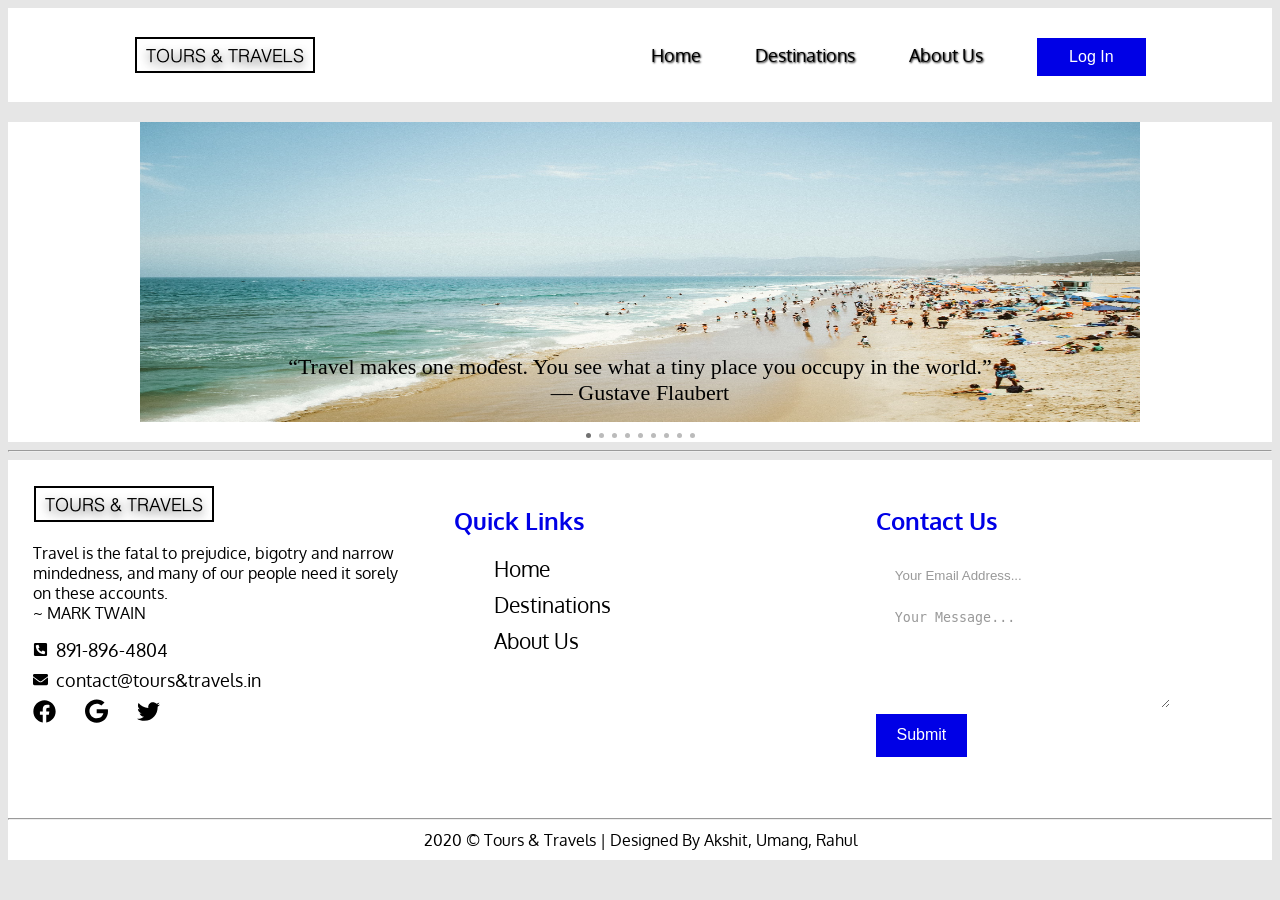
<file: index.html>
<!doctype html>
<html lang="en">
  <head>
    <meta charset="utf-8">
    <meta http-equiv="X-UA-Compatible" content="IE=edge">
    <meta name="viewport" content="width=device-width, initial-scale=1">
    <title>Tours & Travels</title>
    <link rel="stylesheet" href="css/styles.css">
    <link href='https://fonts.googleapis.com/css?family=Oxygen:400,300,700' rel='stylesheet' type='text/css'>
    <link href='https://fonts.googleapis.com/css?family=Lora' rel='stylesheet' type='text/css'>
  </head>
<body>
  <header>
    <div class="container">
      <a href="index.html"><img src="images/logo_large.png" alt="logo" class="logo"></a>
      <nav id="header-nav">
        <ul id="header-items">
          <li><a href="#">Home</a></li>
          <li><a href="destinations.html">Destinations</a></li>
          <li><a href="AboutUs.html">About Us</a></li>
          <li><button type="button" id="nav-button" onclick="window.location.href = 'LoginForm.php';"><span>Log In</span></button></li>
        </ul>
      </nav>
    </div>
  </header>
  <br>

<div class="main-cover">
  
  <div class="slideshow-container">

    <div class="mySlides fade">
      <img src="images/image_show_4.jpg" style="width:100%; height: 300px;">
      <div class="text" style="font-family: Snell Roundhand, cursive;">“Travel makes one modest. You see what a tiny place you occupy in the world.” <br>
  ― Gustave Flaubert</div>
    </div>

    <div class="mySlides fade">
      <img src="images/image_show_7.jpg" style="width:100%; height: 300px; ">
      <div class="text" style="font-family: Snell Roundhand, cursive;">“See the world. Ask for no guarantees, ask for no security.” <br>
  ― Ray Bradbury, Fahrenheit 451</div>
    </div>

    <div class="mySlides fade">
      <img src="images/image_show_9.jpg" style="width:100%; height: 300px;">
      <div class="text" style="font-family: Snell Roundhand, cursive;">“The journey is the destination.” <br>
  ― Dan Eldon</div>
    </div>

    <div class="mySlides fade">
      <img src="images/image_show_10.jpg" style="width:100%; height: 300px;">
      <div class="text" style="font-family: Snell Roundhand, cursive;">“Le tourisme, se ramène fondamentalement au loisir d'aller voir ce qui est devenu banal.” <br>
  ― Guy Debord</div>
    </div>

    <div class="mySlides fade">
      <img src="images/image_show_3.jpg" style="width:100%; height: 300px;">
      <div class="text" style="font-family: Snell Roundhand, cursive;">“In any case, a little danger is a small price to pay for ridding a place of tourists.” <br>
  ― Tahir Shah</div>
    </div>

    <div class="mySlides fade">
      <img src="images/image_show_5.jpg" style="width:100%; height: 300px;">
      <div class="text" style="font-family: Snell Roundhand, cursive;">“One’s destination is never a place, but a new way of seeing things.”<br> – Henry Miller</div>
    </div>

    <div class="mySlides fade">
      <img src="images/image_show_2.jpg" style="width:100%; height: 300px;">
      <div class="text" style="font-family: Snell Roundhand, cursive;">“We travel not to escape life, but for life not to escape us.”<br> – Unknown</div>
    </div>

    <div class="mySlides fade">
      <img src="images/image_show_8.jpg" style="width:100%; height: 300px;">
      <div class="text" style="font-family: Snell Roundhand, cursive;">“I am not a great book, I am not a great artist, but I love art and I love food, so I am the perfect traveller.”<br> – Michael Palin</div>
    </div>

    <div class="mySlides fade">
      <img src="images/image_show_1.jpg" style="width:100%; height: 300px;">
      <div class="text" style="font-family: Snell Roundhand, cursive;">“I am not the same having seen the moon shine on the other side of the world.”<br> – Mary Anne Radmacher</div>
    </div>
  </div>
    <div style="text-align:center">
      <span class="dot"></span> 
      <span class="dot"></span> 
      <span class="dot"></span>
      <span class="dot"></span>
      <span class="dot"></span>
      <span class="dot"></span>
      <span class="dot"></span>
      <span class="dot"></span>
      <span class="dot"></span> 
    </div>
    <!-- --------------------------point to start again--------------------------- -->
    

</div>


<hr>
<div class="footer">
  <div class="footer-content">
    <div class="footer-section about">
      <img src="images/logo_large.png">
          <p>Travel is the fatal to prejudice, bigotry and narrow mindedness, and many of our people need it sorely on these accounts.<br> ~ MARK TWAIN
          </p>
          <div class="contact">
            <span><i><img src="images/phone-solid.svg" style="width: 15px; height: 15px;"></i>&nbsp; 891-896-4804</span>
            <span><i><img src="images/envelope-solid.svg" style="width: 15px; height: 15px;"></i>&nbsp; contact@tours&travels.in</span>
          </div>
          <div class="social-icons">
            <a href="#"><img src="images/facebook-brands.svg" ></a>
            <a href="#"><img src="images/google-brands.svg" ></a>
            <a href="#"><img src="images/twitter-brands.svg" ></a>

          </div>
    </div>
    <div class="footer-section links">
      <h2>Quick Links</h2>
      <ul>
        <a href="#"><li>Home</li></a>
        <a href="destinations.php"><li>Destinations</li></a>
        <a href="AboutUs.html"><li>About Us</li></a>
      </ul>
    </div>
    <div class="footer-section contact-form">
      <h2>Contact Us</h2>
      <form action="index.html" method="post">
        <input type="email" placeholder="Your Email Address..." class="text-input contact-input">
        <textarea cols="30" rows="5" placeholder="Your Message..." class="text-input contact-input"></textarea>
        <br>
        <button type = "button" class="footer-submit-btn contact-btn" onclick="window.location.href ='index.html';">Submit</button>
      </form>
    </div>
</div>
<hr>
  <div class="footer-bottom">
    2020 &copy; Tours & Travels | Designed By Akshit, Umang, Rahul
  </div>
  

</div>
  <script src="js/script.js"></script>
</body>
</html>
</file>
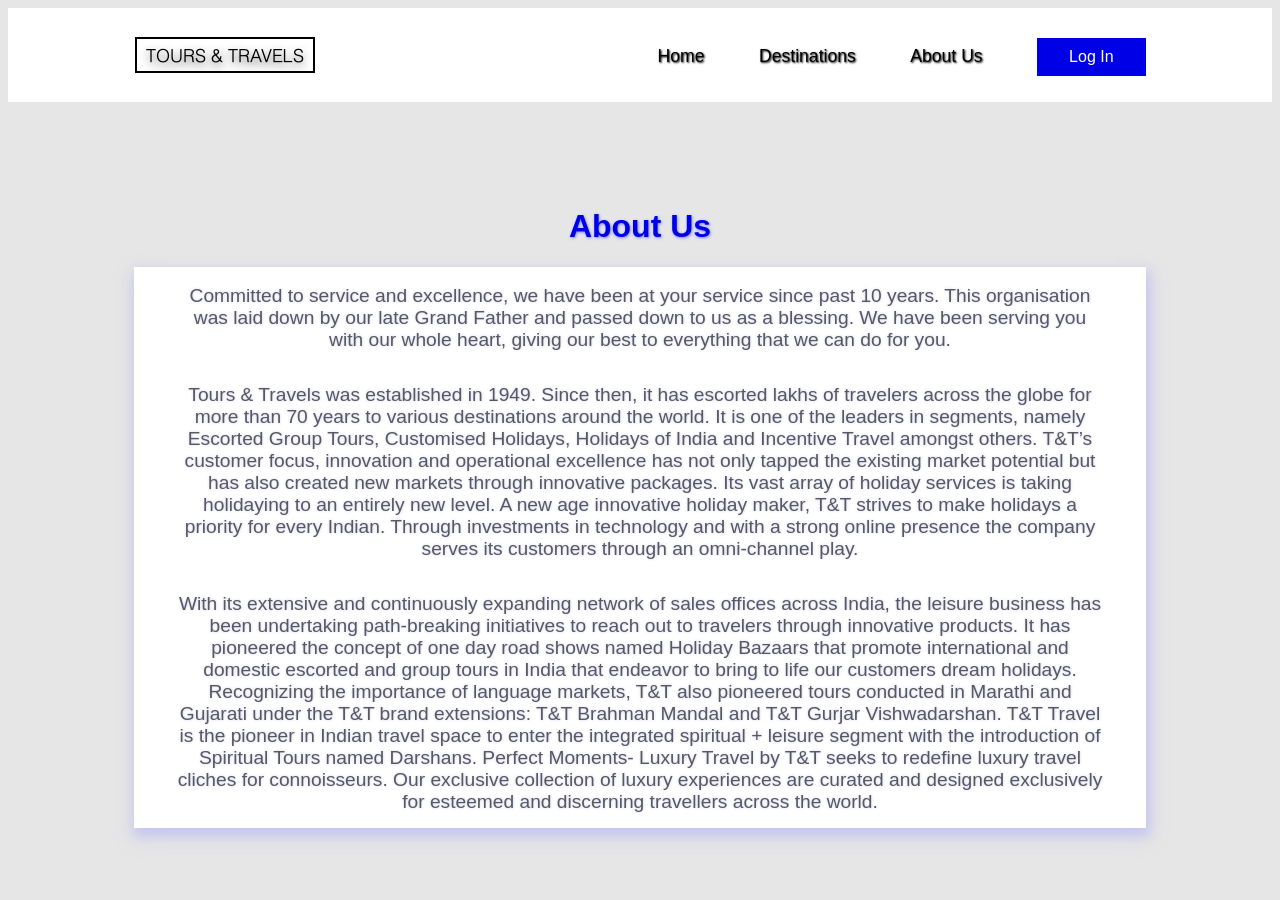
<file: AboutUs.html>
<!DOCTYPE html>
<html>
<head>
	<title>About Us</title>
	<meta charset="utf-8">
	<link rel="stylesheet" type="text/css" href="css/AboutUs.css">
</head>
<body>
	<header>
    <div class="container">
      <a href="index.html"><img src="images/logo_large.png" alt="logo" class="logo"></a>
      <nav id="header-nav">
        <ul id="header-items">
          <li><a href="index.html">Home</a></li>
          <li><a href="destinations.html">Destinations</a></li>
          <li><a href="AboutUs.html">About Us</a></li>
          <li><button type="button" id="nav-button" onclick="window.location.href = 'LoginForm.php';"><span>Log In</span></button></li>
        </ul>
      </nav>
    </div>
  </header>
  <br>
<h1 class="heading">About Us</h1>
<div class="slide-up">
	<br>
	<p>
		Committed to service and excellence, we have been at your service since past 10 years. This organisation was laid down by our late Grand Father and passed down to us as a blessing. We have been serving you with our whole heart, giving our best to everything that we can do for you.
	</p>
	<br>
	<p>
		Tours & Travels was established in 1949. Since then, it has escorted lakhs of travelers across the globe for more than 70 years to various destinations around the world. It is one of the leaders in segments, namely Escorted Group Tours, Customised Holidays, Holidays of India and Incentive Travel amongst others. T&T’s customer focus, innovation and operational excellence has not only tapped the existing market potential but has also created new markets through innovative packages. Its vast array of holiday services is taking holidaying to an entirely new level. A new age innovative holiday maker, T&T strives to make holidays a priority for every Indian. Through investments in technology and with a strong online presence the company serves its customers through an omni-channel play.
	</p>
	<br>
	<p>
		With its extensive and continuously expanding network of sales offices across India, the leisure business has been undertaking path-breaking initiatives to reach out to travelers through innovative products. It has pioneered the concept of one day road shows named Holiday Bazaars that promote international and domestic escorted and group tours in India that endeavor to bring to life our customers dream holidays. Recognizing the importance of language markets, T&T also pioneered tours conducted in Marathi and Gujarati under the T&T brand extensions: T&T Brahman Mandal and T&T Gurjar Vishwadarshan. T&T Travel is the pioneer in Indian travel space to enter the integrated spiritual + leisure segment with the introduction of Spiritual Tours named Darshans. Perfect Moments-  Luxury Travel by T&T seeks to redefine luxury travel cliches for connoisseurs. Our exclusive collection of luxury experiences are curated and designed exclusively for esteemed and discerning travellers across the world.
	</p>
</div>
</body>
</html>
</file>
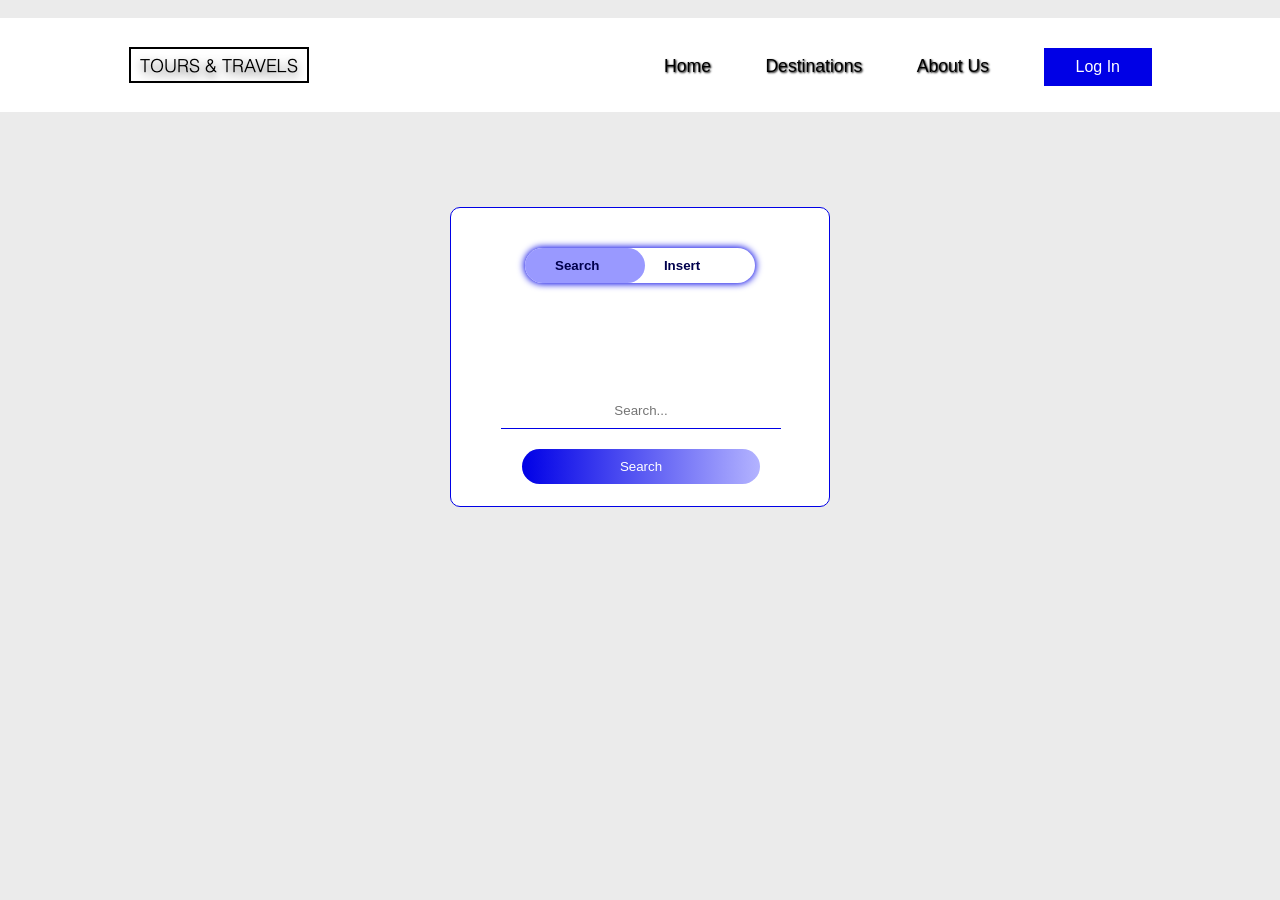
<file: admin.html>
<!DOCTYPE html>
<html>
<head>
	<title>Admin</title>
	<meta charset="utf-8">
	<link rel="stylesheet" type="text/css" href="css/admin.css">
</head>
<body>
	<header>
    <div class="container-1">
      <a href="index.html"><img src="images/logo_large.png" alt="logo" class="logo"></a>
      <nav id="header-nav">
        <ul id="header-items">
          <li><a href="#">Home</a></li>
          <li><a href="destinations.html">Destinations</a></li>
          <li><a href="AboutUs.html">About Us</a></li>
          <li><button type="button" id="nav-button" onclick="window.location.href = 'LoginForm.php';"><span>Log In</span></button></li>
        </ul>
      </nav>
    </div>
  </header>
  <br>
	<div class="container">
		<div class="form-box" id="form-box">
			<div class="button-box">
				<div id="btn"></div>
				<button type="button" class="toggle-btn" onclick="search()">Search</button>
				<button type="button" class="toggle-btn" onclick="insert()">Insert</button>
			</div>
			<form id="search" class="input-group">

				<!--<i class="fas fa-user" aria-hidden="true"><img src="images/search-solid.svg" style="width: 15px; height: 15px;"></i>-->
				<input type="text" placeholder="Search..." class="input-field" required>

				<!--<i class="fas fa-lock" aria-hidden="true"><img src="images/lock-solid.svg" style="width: 15px; height: 15px;"></i>
				<input type="Password" placeholder="Password" class="input-field" required>

				<input type="checkbox" class="checkbox" id="remember-me"><span>Remember Password?</span>-->
				<button type="submit" class="submit-btn" id="login-btn">Search</button>
				<!--
				<button type="submit" id="submit-btn" class="submit-btn" onclick="shift()">Log In As Admin</button>
			-->
			</form>
			<form id="insert" class="input-group">

				<i class="fas fa-user" aria-hidden="true"><img src="images/location-solid.svg" style="width: 15px; height: 15px; margin-bottom: 0px;"></i>
				<input type="text" placeholder="Name of Place.." class="input-field" id = "name" required>
				<span id="nameerror" class="text-danger font-weight-bold"></span>
				<br>
				<i class="fas fa-user" aria-hidden="true"><img src="images/city-solid.svg" style="width: 15px; height: 15px; margin-bottom: 0px"></i>
				<input type="text" placeholder="City.." class="input-field" id = "city" required>
				<span id="cityerror" class="text-danger font-weight-bold"> </span>
				<br>
				<i class="fas fa-user" aria-hidden="true"><img src="images/satellite-solid.svg" style="width: 15px; height: 15px; margin-bottom: 0px"></i>
				<input type="text" placeholder="State.." class="input-field" id = "state" required>
				<span id="stateerror" class="text-danger font-weight-bold"> </span>
				<br>
				<i class="fas fa-user" aria-hidden="true"><img src="images/map-pin-solid.svg" style="width: 15px; height: 15px; margin-bottom: 0px"></i>
				<input type="text" placeholder="PinCode.." class="input-field" id = "pincode" required>
				<span id="pincodeerror" class="text-danger font-weight-bold"> </span>
				<br>
				<i class="fas fa-user" aria-hidden="true"><img src="images/images-solid.svg" style="width: 15px; height: 15px; margin-bottom: 0px"></i>
				<input type="text" placeholder="Image URL 1.." class="input-field" id = "img1" required>
				
				<br>
				<i class="fas fa-user" aria-hidden="true"><img src="images/images-solid.svg" style="width: 15px; height: 15px; margin-bottom: 0px"></i>
				<input type="text" placeholder="Image URL 2.." class="input-field" id = "img2" required>
				
				<br>
				<i class="fas fa-user" aria-hidden="true"><img src="images/images-solid.svg" style="width: 15px; height: 15px; margin-bottom: 0px"></i>
				<input type="text" placeholder="Image URL 3.." class="input-field" id = "img3" required><br>

				<i class="fas fa-user" aria-hidden="true"><img src="images/hotel-solid.svg" style="width: 15px; height: 15px; margin-bottom: 0px"></i>
				<input type="text" placeholder="Nearest Hotel.." class="input-field" id = "hotel-distance" required>
				<span id="hotel-distanceerror" class="text-danger font-weight-bold"> </span>
				<br>
				<i class="fas fa-user" aria-hidden="true"><img src="images/plane-departure-solid.svg" style="width: 15px; height: 15px; margin-bottom: 0px"></i>
				<input type="text" placeholder="Nearest Airport.." class="input-field" id = "airport" required>
				<br>
				<i class="fas fa-user" aria-hidden="true"><img src="images/subway-solid.svg" style="width: 15px; height: 15px; margin-bottom: 0px"></i>
				<input type="text" placeholder="Nearest Railway Station.." class="input-field" id = "railway-station" required>
				<br>
				<br>

				<textarea cols="43" rows="5" placeholder="Description..." class="text-input contact-input" id="desc"></textarea>
				<br>
				<button type="submit" class="submit-btn" onclick="return validation()">Update</button>
			</form>
		</div>
	</div>
<script type="text/javascript" src="js/admin.js"></script>

</body>
</html>
</file>
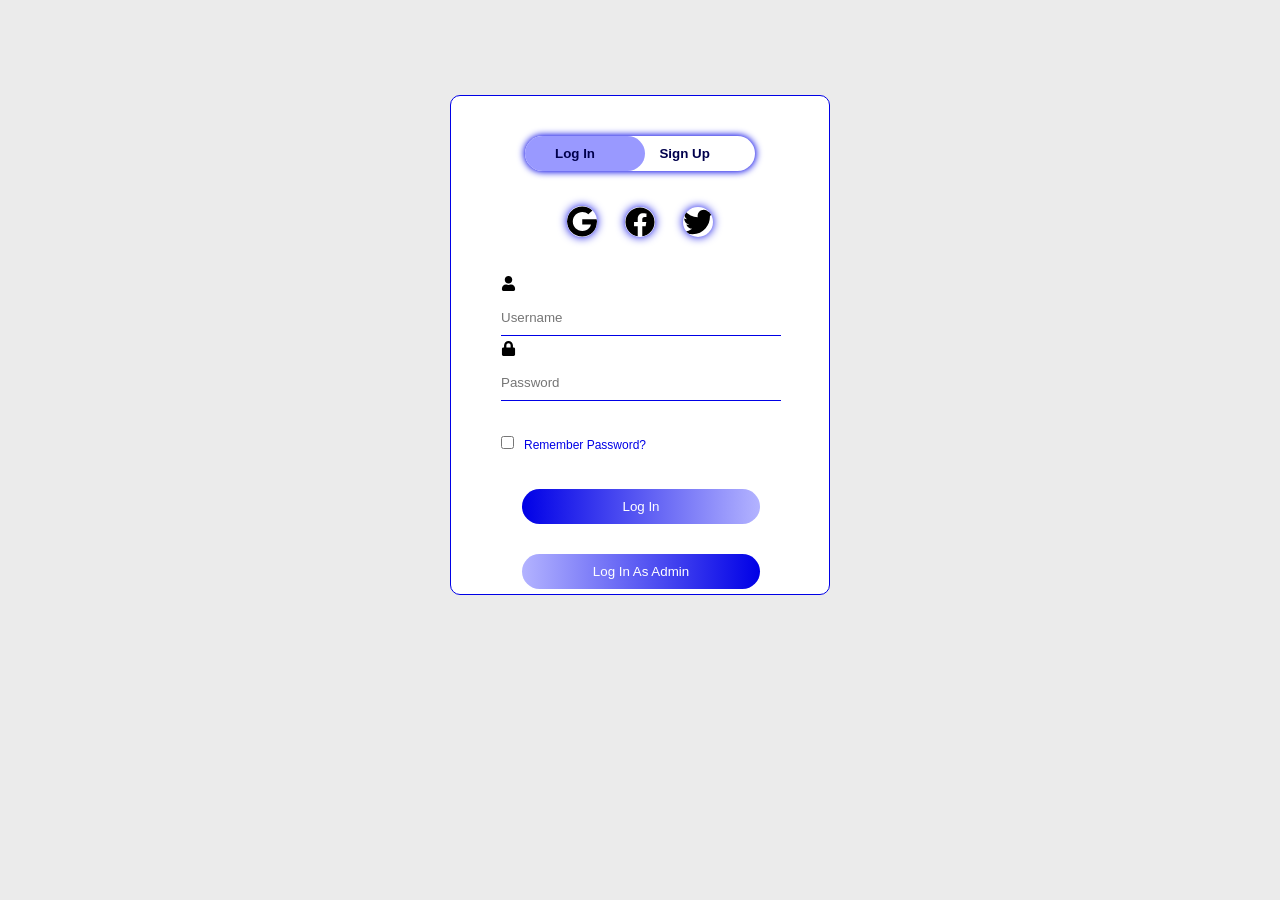
<file: LoginForm.html>
<!DOCTYPE html>
<html>
<head>
	<title>Login</title>
	<meta charset="utf-8">
	<link rel="stylesheet" type="text/css" href="css/loginstyle.css">
</head>
<body>
	<div class="container">
		<div class="form-box" id="form-box">
			<div class="button-box">
				<div id="btn"></div>
				<button type="button" class="toggle-btn" onclick="login()">Log In</button>
				<button type="button" class="toggle-btn" onclick="signup()">Sign Up</button>
			</div>
				<div class="social-icons" id="social-icons">
				<img src="images/google-brands.svg" alt="social-icons">
				<img src="images/facebook-brands.svg" alt="social-icons">
				<img src="images/twitter-brands.svg" alt="social-icons">
			</div>
			<form id="login" class="input-group">

				<i class="fas fa-user" aria-hidden="true"><img src="images/user-solid.svg" style="width: 15px; height: 15px;"></i>
				<input type="text" placeholder="Username" class="input-field" id="loginusername" required>

				<i class="fas fa-lock" aria-hidden="true"><img src="images/lock-solid.svg" style="width: 15px; height: 15px;"></i>
				<input type="Password" placeholder="Password" class="input-field" id="loginpassword" required>

				<input type="checkbox" class="checkbox" id="remember-me"><span>Remember Password?</span>
				<button type="submit" class="submit-btn" id="login-btn">Log In</button>
				<span id="adminerror"></span>
				<button type="submit" id="submit-btn" class="submit-btn" onclick="window.location.href='admin.html';">Log In As Admin</button>
			</form>
			<form id="signup" class="input-group" onsubmit="return validation()">

				<i class="fas fa-user" aria-hidden="true"><img src="images/user-solid.svg" style="width: 15px; height: 15px;"></i>
				<input type="text" placeholder="Name" class="input-field" id = "name" required>
				<span id="nameerror" class="text-danger font-weight-bold"> </span>
				<br>
				<i class="fas fa-user" aria-hidden="true"><img src="images/user-solid.svg" style="width: 15px; height: 15px;"></i>
				<input type="text" placeholder="Username" class="input-field" id = "username" required>
				<span id="usernameerror" class="text-danger font-weight-bold"> </span><br>

				<i class="fas fa-user" aria-hidden="true"><img src="images/envelope-solid.svg" style="width: 15px; height: 15px;"></i>
				<input type="text" placeholder="Email ID" class="input-field" id = "email" required>
				<span id="emailerror" class="text-danger font-weight-bold"> </span><br>

				<i class="fas fa-user" aria-hidden="true"><img src="images/birth-solid.svg" style="width: 15px; height: 15px;"></i>
				<input type="text" placeholder="Date of Birth" class="input-field" id = "dob" required>
				<span id="doberror" class="text-danger font-weight-bold"> </span><br>

				<i class="fas fa-user" aria-hidden="true"><img src="images/phone-solid.svg" style="width: 15px; height: 15px;"></i>
				<input type="text" placeholder="Phone Number" class="input-field" id = "phno" required>
				<span id="phnoerror" class="text-danger font-weight-bold"> </span><br>

				<i class="fas fa-user" aria-hidden="true"><img src="images/lock-solid.svg" style="width: 15px; height: 15px;"></i>
				<input type="Password" placeholder="Password" class="input-field" id = "password" required>
				<span id="passworderror" class="text-danger font-weight-bold"> </span><br>

				<input type="checkbox" class="checkbox"><span>I agree to the Terms and Conditions</span><br>
				<button type="submit" class="submit-btn">Sign Up</button>
			</form>
		</div>

		

	</div>



	<!--
	<div class="login-box">
		<h2 style="font-size: 1.7em;">Login</h2>
		<div class="textbox">
			<i class="fas fa-user" aria-hidden="true"><img src="images/user-solid.svg" style="width: 15px; height: 15px;"></i>
			<input type="text" placeholder="Username" name="" value="">
		</div>

		<div class="textbox">
			<i class="fas fa-lock" aria-hidden="true"><img src="images/lock-solid.svg" style="width: 15px; height: 15px;"></i>
			<input type="Password" placeholder="Password" name="" value="">
		</div>

		<input class="btn" type="button" name="" value="Sign In">
	</div>
-->
<script type="text/javascript" src="js/loginscript.js"></script>

</body>
</html>
</file>
<file: css/styles.css>
* {
	box-sizing: border-box;
}

html body {
  font-size: 16px;
  color: #fff;
  background-color: #e6e6e6;
  font-family: 'Oxygen', sans-serif;
  	
}
.container {
	width: 80%;
	margin: 0 auto;
	box-sizing: border-box;
}

header {
	background-color: #ffffff;
}

header::after {
	content: '';
	display: table;
	clear: both;
}
.logo {
	float: left;
	padding: 28px 0;
}
.logo:hover {
	cursor: pointer;
}
#header-nav {
	float: right;
}

#header-items {
	margin: 0;
	padding: 0;
	list-style: none;
}

#header-items li {
	display: inline-block;
	margin-left: 50px;
	padding-top: 30px;
	position: relative;
}

#header-items a {
	color: #000000;
	text-decoration: none;
	text-transform: capitalize;
	font-size: 1.1em;
	text-shadow: 1px 1px 2px #000000;
}

#img-container-info1 {
  color: #0000e6;
  width: 300px;
  height: 70px;
  margin-right: auto;
  margin-left: auto;
}

#header-items a:hover {
	color: #0000e6;

}

#header-items a::before {
	content: '';
	display: block;
	height: 1px;
	background-color: #0000e6;
	position: absolute;
	top: 0;
	width: 0%;
	transition: all ease-in-out 180ms;
}

#header-items a:hover::before {
	width: 100%;
}

#nav-button {
	background-color: #0000e6;
	border: none;
	color: white;
	padding: 10px 32px;
	text-align: center;
	text-decoration: none;
	display: inline-block;
	font-size: 16px;
	transition: all 0.5s;
	cursor: pointer;
}



#nav-button span {
	cursor: pointer;
	display: inline-block; position: relative; transition: 0.5s;

}

#nav-button span:after {
	content: '\00bb';
	position: absolute;
	opacity: 0; top: 0; right: -20px; transition: 0.5s;
}

#nav-button:hover span {
	padding-right: 25px;
}

#nav-button:hover span:after {
	opacity: 1;
	right: 0;
}

#nav-button a {
	background-color: #0000e6;
	border: none;
	color: white;
	text-align: center;
	text-decoration: none;
	display: inline-block;
}


/*-----------------------------Image slider-------------------------------*/

.main-cover {
	background-color: white;
	

}

.mySlides {
	display: none;
}
.slideshow-container img {
	vertical-align: middle;
}

.slideshow-container {
  max-width: 1000px;
  position: relative;
  margin: auto;
}

/* Caption text */
.text {
  color: #000000;
  font-size: 22px;
  padding: 8px 12px;
  position: absolute;
  bottom: 8px;
  width: 100%;
  text-align: center;
}


.dot {
  height: 5px;
  width: 5px;
  margin: 0 2px;
  background-color: #bbb;
  border-radius: 50%;
  display: inline-block;
  transition: background-color 0.6s ease;
}

.active {
  background-color: #717171;
}


.fade {
  -webkit-animation-name: fade;
  -webkit-animation-duration: 3s;
  animation-name: fade;
  animation-duration: 3s;
}

@-webkit-keyframes fade {
  from {opacity: 2} 
  to {opacity: 4}
}

@keyframes fade {
  from {opacity: .4} 
  to {opacity: 1}
}

/* On smaller screens, decrease text size */
@media only screen and (max-width: 300px) {
  .text {font-size: 11px}
}


/*----------------------------FOOTER----------------------------------*/

.footer {
	background: #ffffff;
	color: black; 
	height: 400px;
	position: relative;
}

.footer .footer-content {
	height: 350px;
	display: flex;
}

.footer .footer-content .footer-section {
	flex: 1;
	padding: 25px;

}

.footer .footer-content .contact-form .contact-input {
	
	color: #0000e6;
	margin-bottom: 2px;
	line-height: 1.1rem;
	padding: .7rem 1.2rem;
	border: none;
}

.footer .footer-content .contact-form .contact-input:focus {
	background: #e6e6ff;
}

.footer .footer-content .contact-form .contact-input::placeholder {
	color: #999999;
}

.footer .footer-content .contact-form .contact-btn {
	float: left;
}

.footer .footer-bottom {
	text-align: center;
	height: 50px;
	position: absolute;
	bottom: 0px;
	left: 0px;
	padding-top: 20px;
	width: 100%;
}

.footer-submit-btn {
	background-color: #0000e6;
	border: none;
	color: white;
	text-align: center;
	text-decoration: none;
	font-size: 16px;
	transition: all 0.5s;
	cursor: pointer;
	padding: .7rem 1.3rem;
	line-height: 1.3rem;
}

.footer .footer-content h2 {
	color: #0000e6;
}

.footer .footer-content .about .contact span{
	display: block;
	font-size: 1.1em;
	margin-bottom: 8px;
}

.footer .footer-content .about .social-icons a {
	border-radius: 5px;
	padding-top: 0px;
	margin-right: 25px;
	text-align: center;
	display: inline-block;
	transition: all .3s;
	height: 20px;
	width: 23px;
}

.footer .footer-content .about .social-icons a:hover {
	box-shadow: 0 15px 29px 0 rgba(0,0,0,0.24), 0 17px 50px 0 rgba(0,0,0,0.19);
	transition: all .3s;
}

.footer .footer-content .links ul a{
	display: block;
	margin-bottom: 10px;
	font-size: 1.3em;
	text-decoration: none;
	color: #000000;
	
}

.footer .footer-content .links ul a:hover {
	color: #0000e6;
	margin-left: 5px;
	transition: all .4s;
}

.footer .footer-content .links ul {
	list-style-type: none;
}

.footer-submit-btn:hover {
	color: #0000b3;
	background-color: #b3b3ff;
}



/**/



/*#logo-img {
	background: url('../images/logo_large.png') no-repeat;
	width: 150px;
	height: 150px;
	margin: 10px 15px 10px 0;
}

.navbar-brand {
	padding-top: 25px;
}

.navbar-brand h1 {
	font-family: 'Lora', serif;
	color: #557c3e;
	font-size: 1.5em;
	text-transform: uppercase;
	font-weight: bold;
	text-shadow: 2px 2px 2px #222;
	margin-top: 0;
	margin-bottom: 0;
	line-height: .75; 
}

.navbar-brand a:hover, .navbar-brand a:focus {
	text-decoration: none;
}

*/
</file>
<file: css/AboutUs.css>
* {
	box-sizing: border-box;
}

html body {
	font-size: 16px;
	color: #fff;
	background-color: #e6e6e6;
	font-family: 'Oxygen', sans-serif;
}
.container {
	width: 80%;
	margin: 0 auto;
	box-sizing: border-box;
}

header {
	background-color: #ffffff;
}

header::after {
	content: '';
	display: table;
	clear: both;
}
.logo {
	float: left;
	padding: 28px 0;
}
.logo:hover {
	cursor: pointer;
}
#header-nav {
	float: right;
}

#header-items {
	margin: 0;
	padding: 0;
	list-style: none;
}

#header-items li {
	display: inline-block;
	margin-left: 50px;
	padding-top: 30px;
	position: relative;
}

#header-items a {
	color: #000000;
	text-decoration: none;
	text-transform: capitalize;
	font-size: 1.1em;
	text-shadow: 1px 1px 2px #000000;
}

#header-items a:hover {
	color: #0000e6;

}

#header-items a::before {
	content: '';
	display: block;
	height: 1px;
	background-color: #0000e6;
	position: absolute;
	top: 0;
	width: 0%;
	transition: all ease-in-out 180ms;
}

#header-items a:hover::before {
	width: 100%;
}

#nav-button {
	background-color: #0000e6;
	border: none;
	color: white;
	padding: 10px 32px;
	text-align: center;
	text-decoration: none;
	display: inline-block;
	font-size: 16px;
	transition: all 0.5s;
	cursor: pointer;
}



#nav-button span {
	cursor: pointer;
	display: inline-block; position: relative; transition: 0.5s;

}

#nav-button span:after {
	content: '\00bb';
	position: absolute;
	opacity: 0; top: 0; right: -20px; transition: 0.5s;
}

#nav-button:hover span {
	padding-right: 25px;
}

#nav-button:hover span:after {
	opacity: 1;
	right: 0;
}

#nav-button a {
	background-color: #0000e6;
	border: none;
	color: white;
	text-align: center;
	text-decoration: none;
	display: inline-block;
}

.heading {
	color: #0000e6;
	text-align: center;
}
div.slide-up {
	overflow: hidden;
}
div.slide-up p {
    animation: 1.8s slide-up;
    margin-top: 0%;
}

@keyframes slide-up{
	from{
		margin-top: 100%;
		height: 300%;

	}
	to{
		margin-top: 0%;
		height: 100%;

	}
}

.slide-up {
	text-align: center;
	width: 80%;
	background-color: #fff;
	margin-left: auto;
	margin-right: auto;
	box-shadow: 2px 6px 10px 2px rgba(153, 153, 255, 0.3), 1px 8px 21px 1px rgba(153, 153, 255,0.21);
}

.slide-up p {
	text-align: center;
	text-shadow: 0.2px 0.2px 3px #ccccff; 
	margin-top: 20px;
	color: #595959;
	font-size: 1.2em;
	margin: 0px 40px 15px 40px;
	margin-top: 40px;

}
h1 {
	margin-top: 7%;
	text-shadow: 0.8px 0.8px 3px #8080ff;
}
</file>
<file: css/admin.css>
* {
	box-sizing: border-box;
	font-family: 'Oxygen', sans-serif;
}
body {
	font-size: 16px;
  color: #000000;
  background-color: #e6e6e6;
  font-family: 'Oxygen', sans-serif;
  background: url(images/LoginBackground.jpg) no-repeat;
  background-size: cover;
  display: inline;
}
.container-1 {
	width: 80%;
	margin: 0 auto;
	box-sizing: border-box;
}

header {
	background-color: #ffffff;
}

header::after {
	content: '';
	display: table;
	clear: both;
}
.logo {
	float: left;
	padding: 28px 0;
}
.logo:hover {
	cursor: pointer;
}
#header-nav {
	float: right;
}

#header-items {
	margin: 0;
	padding: 0;
	list-style: none;
}

#header-items li {
	display: inline-block;
	margin-left: 50px;
	padding-top: 30px;
	position: relative;
}

#header-items a {
	color: #000000;
	text-decoration: none;
	text-transform: capitalize;
	font-size: 1.1em;
	text-shadow: 1px 1px 2px #000000;
}

#header-items a:hover {
	color: #0000e6;

}

#header-items a::before {
	content: '';
	display: block;
	height: 1px;
	background-color: #0000e6;
	position: absolute;
	top: 0;
	width: 0%;
	transition: all ease-in-out 180ms;
}

#header-items a:hover::before {
	width: 100%;
}

#nav-button {
	background-color: #0000e6;
	border: none;
	color: white;
	padding: 10px 32px;
	text-align: center;
	text-decoration: none;
	display: inline-block;
	font-size: 16px;
	transition: all 0.5s;
	cursor: pointer;
}



#nav-button span {
	cursor: pointer;
	display: inline-block; position: relative; transition: 0.5s;

}

#nav-button span:after {
	content: '\00bb';
	position: absolute;
	opacity: 0; top: 0; right: -20px; transition: 0.5s;
}

#nav-button:hover span {
	padding-right: 25px;
}

#nav-button:hover span:after {
	opacity: 1;
	right: 0;
}

#nav-button a {
	background-color: #0000e6;
	border: none;
	color: white;
	text-align: center;
	text-decoration: none;
	display: inline-block;
}
.form-box {
	width: 380px;
	height: 300px;
	position: relative;
	margin : 6% auto;
	background: #fff;
	padding: 5px;
	border : 1px solid #0000e6;
	border-radius: 10px;
	overflow: hidden; 
}

.button-box {
	width: 230px;
	margin: 35px auto;
	position: relative;
	box-shadow: 0 0 7px 1px #0000e6;
	border-radius: 30px;
}

.toggle-btn {
	padding: 10px 30px;
	cursor: pointer;
	background: transparent;
	border: 0;
	border-radius: 30px;
	outline: none;
	position: relative;
	color: #00004d;
	font-weight: bold;

}

#btn {
	top: 0;
	left: 0;
	position: absolute;
	width: 120px;
	height: 100%;
	background: linear-gradient(to right, #9999ff, #9999ff);
	border-radius: 30px;
	transition: .5s;
	

}

.input-group {
	top: 180px;
	position: absolute;
	width: 280px;
	transition: .5s;

}

.input-group1 {
	top: 180px;
	position: absolute;
	width: 280px;
}

.input-field {
	width: 100%;
	padding: 10px 0;
	margin: 5px 0;
	border-top: 0;
	border-right: 0;
	border-left: 0;
	border-bottom: 1px solid #0000e6;
	outline: none;
	background: transparent;

}

.submit-btn {
	width: 85%;
	padding: 10px 30px;
	cursor: pointer;
	display: block;
	margin: auto;
	background: linear-gradient(to right, #0000e6, #b3b3ff);
	border: 0;
	outline: none;
	border-radius: 30px;
	-webkit-transition-duration: 0.4s;
    transition-duration: 0.4s;
    color: white;
    
}

#submit-btn {
	margin-top: 30px;
	background: linear-gradient(to left, #0000e6, #b3b3ff);
}

.submit-btn:hover {
	background-color: #0000e6;
	color: #00004d;
	box-shadow: 0 12px 16px 0 rgba(0,0,0,0.24), 0 17px 50px 0 rgba(0,0,0,0.19);
}


.input-group span {
	color: #0000e6;
	font-size: 12px;
	/*bottom: 99px;*/
	position: relative;
}

#search {
	left: 50px;
}
#insert {
	left: 450px;
}

#insert button {
	margin-top: 5px;
}

#search input {
	text-align: center;
}

#search input::placeholder {
	text-align: center;
}

#search button {
	margin-top: 15px;
}





/*
.login-box {
	width: 290px;
	position: absolute;
	top: 50%;
	left: 50%;
	transform: translate(-50%, -50%);
	color: #0000e6;
}

.login-box h1 {
	float: left;
	font-size: 40px;
	border-bottom: 6px solid;
	margin-bottom: 50px;
	padding: 13px 0;
}

.textbox {
	width: 100%;
	overflow: hidden;
	font-size: 20px; padding: 8px 0; margin: 8px 0; border-bottom: 1px solid #0000e6;
}

.textbox i {
	width: 26px;
	float: left;
	text-align: center;
}

.textbox input {
	border : none;
	outline: none;
	background: none;
	font-size: 18px;
	color: #000000;
	width: 80%;
	float: left;
	margin: 0 10px;
}

.btn {
	width: 100%;
	background: none;
	border: 2px solid #0000e6;
	color: #0000e6;
	padding: 5px;
	font-size: 18px;
	cursor: pointer;
	-webkit-transition-duration: 0.4s;
    transition-duration: 0.4s;
}
.btn:hover {
	background-color: #0000e6;
	color: white;
	box-shadow: 0 12px 16px 0 rgba(0,0,0,0.24), 0 17px 50px 0 rgba(0,0,0,0.19);
}


*/
</file>
<file: css/loginstyle.css>
* {
	box-sizing: border-box;
	font-family: 'Oxygen', sans-serif;
}
body {
	font-size: 16px;
  color: #000000;
  background-color: #e6e6e6;
  font-family: 'Oxygen', sans-serif;
  background: url(images/LoginBackground.jpg) no-repeat;
  background-size: cover;
  display: inline;
}
.cont {
	width: 80%;
	margin: 0 auto;
	box-sizing: border-box;
}

header {
	background-color: #ffffff;
}

header::after {
	content: '';
	display: table;
	clear: both;
}
.logo {
	float: left;
	padding: 28px 0;
}
.logo:hover {
	cursor: pointer;
}
#header-nav {
	float: right;
}

#header-items {
	margin: 0;
	padding: 0;
	list-style: none;
}

#header-items li {
	display: inline-block;
	margin-left: 50px;
	padding-top: 30px;
	position: relative;
}

#header-items a {
	color: #000000;
	text-decoration: none;
	text-transform: capitalize;
	font-size: 1.1em;
	text-shadow: 1px 1px 2px #000000;
}

#header-items a:hover {
	color: #0000e6;

}

#header-items a::before {
	content: '';
	display: block;
	height: 1px;
	background-color: #0000e6;
	position: absolute;
	top: 0;
	width: 0%;
	transition: all ease-in-out 180ms;
}

#header-items a:hover::before {
	width: 100%;
}

#nav-button {
	background-color: #0000e6;
	border: none;
	color: white;
	padding: 10px 32px;
	text-align: center;
	text-decoration: none;
	display: inline-block;
	font-size: 16px;
	transition: all 0.5s;
	cursor: pointer;
}



#nav-button span {
	cursor: pointer;
	display: inline-block; position: relative; transition: 0.5s;

}

#nav-button span:after {
	content: '\00bb';
	position: absolute;
	opacity: 0; top: 0; right: -20px; transition: 0.5s;
}

#nav-button:hover span {
	padding-right: 25px;
}

#nav-button:hover span:after {
	opacity: 1;
	right: 0;
}

#nav-button a {
	background-color: #0000e6;
	border: none;
	color: white;
	text-align: center;
	text-decoration: none;
	display: inline-block;
}
.form-box {
	width: 380px;
	height: 500px;
	position: relative;
	margin : 6% auto;
	background: #fff;
	padding: 5px;
	border : 1px solid #0000e6;
	border-radius: 10px;
	overflow: hidden; 
}

.button-box {
	width: 230px;
	margin: 35px auto;
	position: relative;
	box-shadow: 0 0 7px 1px #0000e6;
	border-radius: 30px;
}

.toggle-btn {
	padding: 10px 30px;

	cursor: pointer;
	background: transparent;
	border: 0;
	border-radius: 30px;
	outline: none;
	position: relative;
	color: #00004d;
	font-weight: bold;

}

#btn {
	top: 0;
	left: 0;
	position: absolute;
	width: 120px;
	height: 100%;
	background: linear-gradient(to right, #9999ff, #9999ff);
	border-radius: 30px;
	transition: .5s;
	

}

.social-icons {
	margin: 30px auto;
	text-align: center;
}

.social-icons img{
	width: 30px;
	margin: 0 12px;
	box-shadow: 0 0 10px 0 #0000e6;
	-webkit-transition-duration: 0.4s;
	cursor: pointer;
	border-radius: 50%;
}
.social-icons img:hover {
	box-shadow: 0 0 30px 0 #0000e6;
	transition: all .3s;
}

.input-group {
	top: 180px;
	position: absolute;
	width: 280px;
	transition: .5s;

}

.input-field {
	width: 100%;
	padding: 10px 0;
	margin: 5px 0;
	border-top: 0;
	border-right: 0;
	border-left: 0;
	border-bottom: 1px solid #0000e6;
	outline: none;
	background: transparent;

}

.line {
	display: inline;
}

.submit-btn {
	width: 85%;
	padding: 10px 30px;
	cursor: pointer;
	display: block;
	margin: auto;
	margin-top: 10px;
	background: linear-gradient(to right, #0000e6, #b3b3ff);
	border: 0;
	outline: none;
	border-radius: 30px;
	-webkit-transition-duration: 0.4s;
    transition-duration: 0.4s;
    color: white;
    
}

#submit-btn {
	margin-top: 30px;
	background: linear-gradient(to left, #0000e6, #b3b3ff);
}

.submit-btn:hover {
	background-color: #0000e6;
	color: #00004d;
	box-shadow: 0 12px 16px 0 rgba(0,0,0,0.24), 0 17px 50px 0 rgba(0,0,0,0.19);
}

.checkbox {
	margin: 30px 10px 30px 0;
}

.input-group span {
	color: #0000e6;
	font-size: 12px;
	/*bottom: 99px;*/
	position: relative;
}

#login {
	left: 50px;
}
#signup {
	left: 450px;
}



/*
.login-box {
	width: 290px;
	position: absolute;
	top: 50%;
	left: 50%;
	transform: translate(-50%, -50%);
	color: #0000e6;
}

.login-box h1 {
	float: left;
	font-size: 40px;
	border-bottom: 6px solid;
	margin-bottom: 50px;
	padding: 13px 0;
}

.textbox {
	width: 100%;
	overflow: hidden;
	font-size: 20px; padding: 8px 0; margin: 8px 0; border-bottom: 1px solid #0000e6;
}

.textbox i {
	width: 26px;
	float: left;
	text-align: center;
}

.textbox input {
	border : none;
	outline: none;
	background: none;
	font-size: 18px;
	color: #000000;
	width: 80%;
	float: left;
	margin: 0 10px;
}

.btn {
	width: 100%;
	background: none;
	border: 2px solid #0000e6;
	color: #0000e6;
	padding: 5px;
	font-size: 18px;
	cursor: pointer;
	-webkit-transition-duration: 0.4s;
    transition-duration: 0.4s;
}
.btn:hover {
	background-color: #0000e6;
	color: white;
	box-shadow: 0 12px 16px 0 rgba(0,0,0,0.24), 0 17px 50px 0 rgba(0,0,0,0.19);
}


*/
</file>
